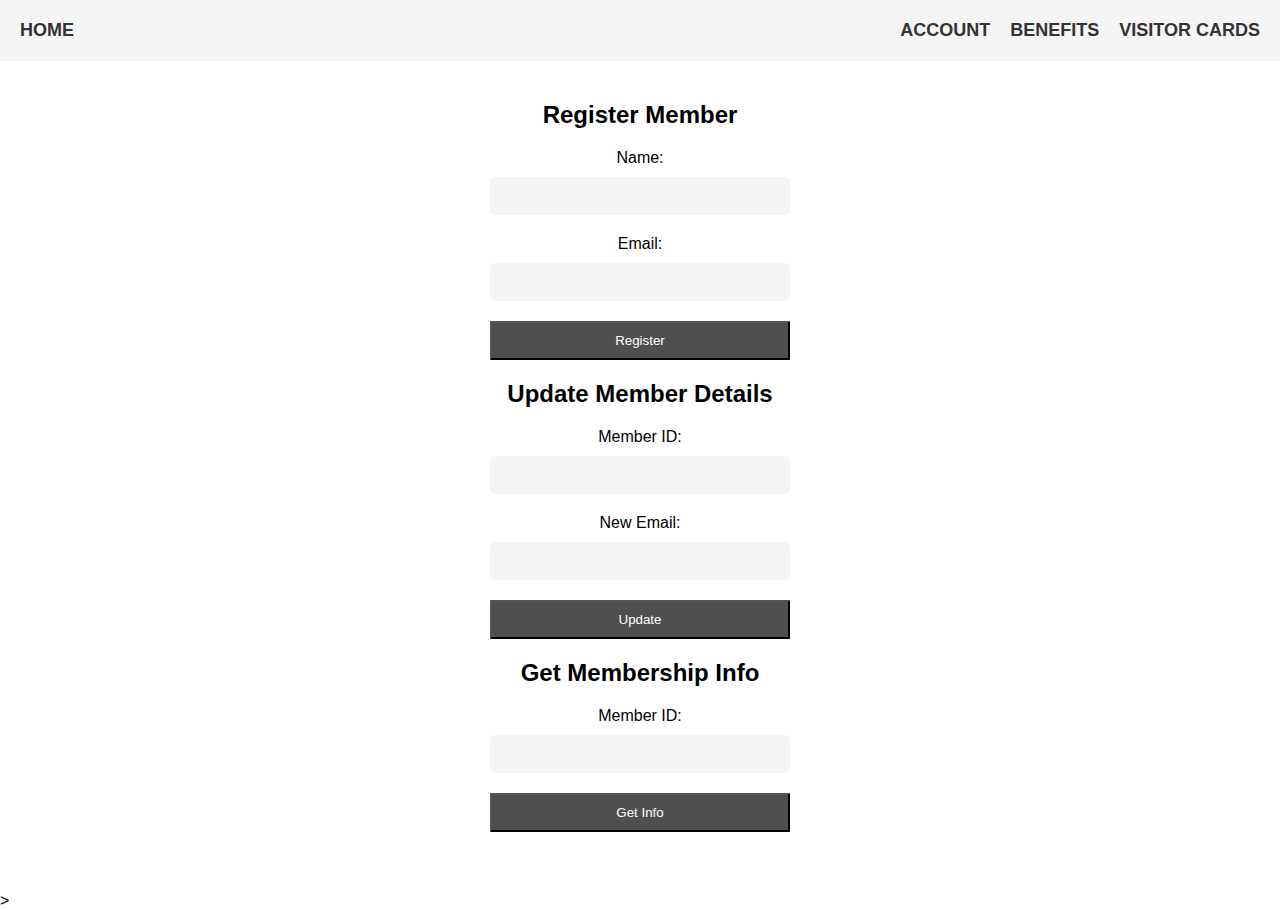
<file: src/main/resources/static/memberAccount.html>
<!DOCTYPE html>
<html lang="en">
<head>
    <meta charset="UTF-8" />
    <meta name="viewport" content="width=device-width, initial-scale=1.0" />
    <title>My Website</title>
    <link rel="stylesheet" href="style.css">
</head>

<body>
<header>
    <nav>
        <ul class="nav-left">
            <li><a href="/" class="nav-link">Home</a></li>
        </ul>
        <ul class="nav-right">
            <li><a href="/memberAccount.html" class="nav-link">Account</a></li>
            <li><a href="/memberBenefits.html" class="nav-link">Benefits</a></li>
            <li><a href="/visitorReports.html" class="nav-link">Visitor Cards</a></li>
        </ul>
    </nav>
</header>
<main>
    <!-- Member Administration-->

    <div class="form-container">
        <h2>Register Member</h2>
        <form id="register-form">
            <label for="name">Name:</label>
            <input type="text" id="name" required />
            <label for="email">Email:</label>
            <input type="email" id="email" required />
            <button type="submit">Register</button>
        </form>
        <div id="register-result"></div>
    </div>

    <div class="form-container">
        <h2>Update Member Details</h2>
        <form id="update-form">
            <label for="member-id">Member ID:</label>
            <input type="text" id="member-id" required />
            <label for="new-email">New Email:</label>
            <input type="email" id="new-email" required />
            <button type="submit">Update</button>
        </form>
        <div id="update-result"></div>
    </div>

    <div class="form-container">
        <h2>Get Membership Info</h2>
        <form id="info-form">
            <label for="info-member-id">Member ID:</label>
            <input type="text" id="info-member-id" required />
            <button type="submit">Get Info</button>
        </form>
        <div id="info-result"></div>
    </div>
</main>
<script>
    class GlobalCustomException extends Error {
        constructor(message, statusCode) {
            super(message);
            this.statusCode = statusCode;
        }
    }
    const currentPage = window.location.pathname;
    const navLinks = document.querySelectorAll('.nav-link');

    navLinks.forEach(link => {
        if (link.getAttribute('href') === currentPage) {
            link.classList.add('active');
        }
    });
    window.addEventListener("load", () => {
        window.addEventListener("resize", () => {
            if (window.innerWidth < 660) {
                window.resizeTo(660, window.innerHeight);
            }
        });
    });
    // Member Register Form
    document.getElementById("register-form").addEventListener("submit", async (event) => {
        event.preventDefault();
        const name = document.getElementById("name").value;
        const email = document.getElementById("email").value;

        const requestBody = `<soapenv:Envelope xmlns:soapenv="http://schemas.xmlsoap.org/soap/envelope/" xmlns:ser="http://services.saxonheritagecharity.example.com/">
                <soapenv:Header/>
                <soapenv:Body>
                    <ser:registerMember>
                        <ser:arg0>${name}</ser:arg0>
                        <ser:arg1>${email}</ser:arg1>
                    </ser:registerMember>
                </soapenv:Body>
            </soapenv:Envelope>`;

        const responseElement = document.getElementById("register-result");
        try {
            const response = await fetch("/soap-api/memberService", {
                method: "POST",
                headers: {
                    "Content-Type": "text/xml"
                },
                body: requestBody
            });

            const responseText = await response.text();
            responseElement.innerHTML = `<pre>${responseText}</pre>`;
        } catch (error) {
            responseElement.textContent = `Error: ${error.message}`;
        }
    });

    // Update Member Information
    document.getElementById("update-form").addEventListener("submit", async (event) => {
        event.preventDefault();
        const memberId = document.getElementById("member-id").value;
        const newEmail = document.getElementById("new-email").value;

        const requestBody = `<soapenv:Envelope xmlns:soapenv="http://schemas.xmlsoap.org/soap/envelope/" xmlns:ser="http://services.saxonheritagecharity.example.com/">
                <soapenv:Header/>
                <soapenv:Body>
                    <ser:updateMemberDetails>
                        <ser:arg0>${memberId}</ser:arg0>
                        <ser:arg1>${newEmail}</ser:arg1>
                    </ser:updateMemberDetails>
                </soapenv:Body>
            </soapenv:Envelope>`;

        const responseElement = document.getElementById("update-result");
        try {
            const response = await fetch("/soap-api/memberService", {
                method: "POST",
                headers: {
                    "Content-Type": "text/xml"
                },
                body: requestBody
            });

            const responseText = await response.text();
            responseElement.innerHTML = `<pre>${responseText}</pre>`;
        } catch (error) {
            responseElement.textContent = `Error: ${error.message}`;
        }
    });

    // Get Member Information
    document.getElementById("info-form").addEventListener("submit", async (event) => {
        event.preventDefault();
        const memberId = document.getElementById("info-member-id").value;

        const requestBody = `<soapenv:Envelope xmlns:soapenv="http://schemas.xmlsoap.org/soap/envelope/" xmlns:ser="http://services.saxonheritagecharity.example.com/">
                <soapenv:Header/>
                <soapenv:Body>
                    <ser:getMembershipInfo>
                        <ser:arg0>${memberId}</ser:arg0>
                    </ser:getMembershipInfo>
                </soapenv:Body>
            </soapenv:Envelope>`;

        const responseElement = document.getElementById("info-result");
        try {
            const response = await fetch("/soap-api/memberService", {
                method: "POST",
                headers: {
                    "Content-Type": "text/xml"
                },
                body: requestBody
            });

            const responseText = await response.text();
            responseElement.innerHTML = `<pre>${responseText}</pre>`;
        } catch (error) {
            responseElement.textContent = `Error: ${error.message}`;
        }
    });
</script>

</body>>
</html>
</file>
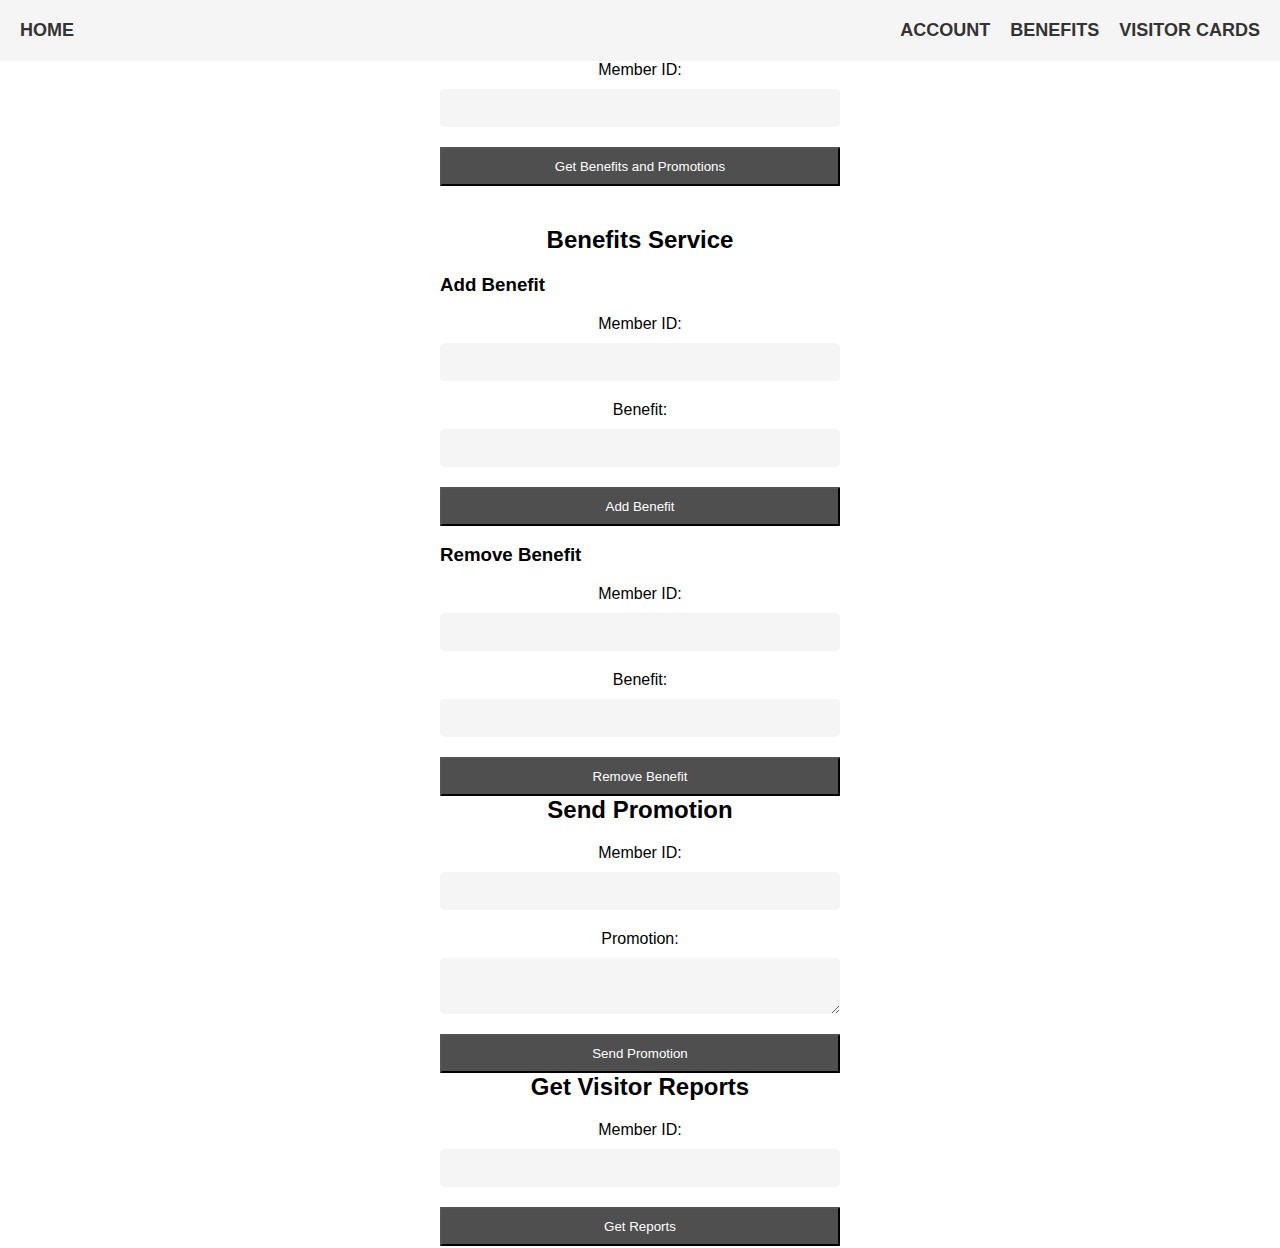
<file: src/main/resources/static/memberAdmin.html>
<!DOCTYPE html>
<html lang="en">
<head>
    <meta charset="UTF-8">
    <meta name="viewport" content="width=device-width, initial-scale=1.0">
    <title>Saxon Heritage</title>
    <link rel="stylesheet" href="style.css">
</head>
<body>
<style>
    form {
        max-width: 400px;
        margin: 0 auto;
    }

</style>
<header>
    <nav>
        <ul class="nav-left">
            <li><a href="/" class="nav-link">Home</a></li>
        </ul>
        <ul class="nav-right">
            <li><a href="/memberAccount.html" class="nav-link">Account</a></li>
            <li><a href="/memberBenefits.html" class="nav-link">Benefits</a></li>
            <li><a href="/visitorReports.html" class="nav-link">Visitor Cards</a></li>
        </ul>
    </nav>
</header>

<section id="member-benefits-container">

    <form id="get-benefits-promotions-form">
        <label for="member-id">Member ID:</label>
        <input type="text" id="member-id" name="member-id">
        <button type="submit">Get Benefits and Promotions</button>
    </form>
    <div id="get-benefits-result" class="benefits-result"></div>
    <div id="promotions-result" class="promotions-result"></div>


    <!--Benefits-->

    <h2>Benefits Service</h2>
    <h3>Add Benefit</h3>
    <form id="add-benefit-form">
        <label for="add-benefit-member-id">Member ID:</label>
        <input type="text" id="add-benefit-member-id" required>
        <label for="benefit-name">Benefit:</label>
        <input type="text" id="benefit-name" required>
        <button type="submit">Add Benefit</button>
    </form>
    <div id="add-benefit-result"></div>

    <h3>Remove Benefit</h3>
    <form id="remove-benefit-form">
        <label for="remove-benefit-member-id">Member ID:</label>
        <input type="text" id="remove-benefit-member-id" required>
        <label for="remove-benefit-name">Benefit:</label>
        <input type="text" id="remove-benefit-name" required>
        <button type="submit">Remove Benefit</button>
    </form>
    <div id="remove-benefit-result"></div>

    <!--Promotions-->

    <h2>Send Promotion</h2>
    <form id="promotion-form">
        <label for="promotion-member-id">Member ID:</label>
        <input type="text" id="promotion-member-id" required>
        <label for="promotion">Promotion:</label>
        <textarea id="promotion" required></textarea>
        <button type="submit">Send Promotion</button>
    </form>
    <div id="promotion-result"></div>

    <h2>Get Visitor Reports</h2>
    <form id="visitor-report-form">
        <label for="visitor-report-member-id">Member ID:</label>
        <input type="text" id="visitor-report-member-id" required>
        <button type="submit">Get Reports</button>
    </form>
    <div id="visitor-report-result"></div>
</section>
<script>

    class GlobalCustomException extends Error {
        constructor(message, statusCode) {
            super(message);
            this.statusCode = statusCode;
        }
    }

    // Member Add Benefit
        document.getElementById("add-benefit-form").addEventListener("submit", async (event) => {
            event.preventDefault();
            const memberId = document.getElementById("add-benefit-member-id").value;
            const benefit = document.getElementById("benefit-name").value;

            const requestBody = `<soapenv:Envelope xmlns:soapenv="http://schemas.xmlsoap.org/soap/envelope/" xmlns:ser="http://services.saxonheritagecharity.example.com/">
    <soapenv:Header/>
    <soapenv:Body>
        <ser:addMemberBenefit>
            <ser:memberId>${memberId}</ser:memberId>
            <ser:benefit>${benefit}</ser:benefit>
        </ser:addMemberBenefit>
    </soapenv:Body>
    </soapenv:Envelope>`;

            const responseElement = document.getElementById("add-benefit-result");
            try {
                const response = await fetch("/soap-api/benefitsService", {
                    method: "POST",
                    headers: {
                        "Content-Type": "text/xml"
                    },
                    body: requestBody
                });

                const responseText = await response.text();
                const parser = new DOMParser();
                const xmlDoc = parser.parseFromString(responseText, "text/xml");

                if (response.ok) {
                    responseElement.textContent = "Benefit added successfully.";
                } else {
                    const faultString = xmlDoc.getElementsByTagName("faultstring")[0].textContent;
                    responseElement.textContent = faultString;
                }
            } catch (error) {
                responseElement.textContent = `${error.message}`;
            }
        });


    // Member Remove Benefit
    document.getElementById("remove-benefit-form").addEventListener("submit", async (event) => {
        event.preventDefault();
        const memberId = document.getElementById("remove-benefit-member-id").value;
        const benefit = document.getElementById("remove-benefit-name").value;

        const requestBody = `<soapenv:Envelope xmlns:soapenv="http://schemas.xmlsoap.org/soap/envelope/" xmlns:ser="http://services.saxonheritagecharity.example.com/">
  <soapenv:Header/>
  <soapenv:Body>
      <ser:removeMemberBenefit>
          <ser:memberId>${memberId}</ser:memberId>
          <ser:benefit>${benefit}</ser:benefit>
      </ser:removeMemberBenefit>
  </soapenv:Body>
  </soapenv:Envelope>`;

        const responseElement = document.getElementById("remove-benefit-result");
        try {
            const response = await fetch("/soap-api/benefitsService", {
                method: "POST",
                headers: {
                    "Content-Type": "text/xml"
                },
                body: requestBody
            });

            const responseText = await response.text();

            const parser = new DOMParser();
            const xmlDoc = parser.parseFromString(responseText, "text/xml");

            if (response.ok) {
                responseElement.textContent = "Benefit removed successfully.";
            } else {
                const faultString = xmlDoc.getElementsByTagName("faultstring")[0].textContent;
                console.log(faultString); // Debug: Log the fault string for debugging purposes
                responseElement.textContent = faultString;
            }
        } catch (error) {
            responseElement.textContent = `${error.message}`;
        }
    });


    // Member Add Promotion
    document.getElementById("promotion-form").addEventListener("submit", async (event) => {
        event.preventDefault();
        const memberId = document.getElementById("promotion-member-id").value;
        const promotion = document.getElementById("promotion").value;

        const requestBody = `<soapenv:Envelope xmlns:soapenv="http://schemas.xmlsoap.org/soap/envelope/" xmlns:ser="http://services.saxonheritagecharity.example.com/">
            <soapenv:Header/>
            <soapenv:Body>
                <ser:sendPromotion>
                    <ser:arg0>${memberId}</ser:arg0>
                    <ser:arg1>${promotion}</ser:arg1>
                </ser:sendPromotion>
            </soapenv:Body>
        </soapenv:Envelope>`;

        const responseElement = document.getElementById("promotion-result");
        try {
            const response = await fetch("/soap-api/memberService", {
                method: "POST",
                headers: {
                    "Content-Type": "text/xml"
                },
                body: requestBody
            });

            if (response.ok) {
                responseElement.textContent = "Promotion sent successfully.";
            } else {
                const responseText = await response.text();
                const parser = new DOMParser();
                const xmlDoc = parser.parseFromString(responseText, "text/xml");
                const faultCode = xmlDoc.getElementsByTagName("faultcode")[0]?.textContent;
                const faultString = xmlDoc.getElementsByTagName("faultstring")[0]?.textContent;
                if (faultCode === "soap:Server" && (faultString.startsWith("Member not found") || faultString.startsWith("Invalid member ID"))) {
                    responseElement.textContent = "Member not found.";
                } else {
                    responseElement.innerHTML = `<pre>${faultString}</pre>`;
                }
            }
        } catch (error) {
            responseElement.textContent = `${error.message}`;
        }
    });
    // Member Get Visitor Reports
    document.getElementById("visitor-report-form").addEventListener("submit", async (event) => {
        event.preventDefault();
        const memberId = document.getElementById("visitor-report-member-id").value;

        const requestBody = `<soapenv:Envelope xmlns:soapenv="http://schemas.xmlsoap.org/soap/envelope/" xmlns:ser="http://services.saxonheritagecharity.example.com/">
<soapenv:Header/>
<soapenv:Body>
    <ser:getVisitorReports>
        <ser:arg0>${memberId}</ser:arg0>
    </ser:getVisitorReports>
</soapenv:Body>
</soapenv:Envelope>`;

        const responseElement = document.getElementById("visitor-report-result");
        try {
            const response = await fetch("/soap-api/memberService", {
                method: "POST",
                headers: {
                    "Content-Type": "text/xml"
                },
                body: requestBody
            });

            const responseText = await response.text();
            const parser = new DOMParser();
            const xmlDoc = parser.parseFromString(responseText, "text/xml");

            if (response.ok) {
                const reports = xmlDoc.getElementsByTagName("item");
                let result = "<ul>";
                for (let i = 0; i < reports.length; i++) {
                    let reportText = reports[i].textContent.trim();
                    if (reportText !== "") {
                        result += `<li>${reportText}</li>`;
                    }
                }
                result += "</ul>";
                responseElement.innerHTML = result;
            } else {
                const faultString = xmlDoc.getElementsByTagName("faultstring")[0].textContent;
                responseElement.innerHTML = `<pre>${faultString}</pre>`;
            }

        } catch (error) {
            responseElement.innerHTML = `${error.message}`;
        }
    });

    const currentPage = window.location.pathname;
    const navLinks = document.querySelectorAll('.nav-link');
    navLinks.forEach(link => {
        if (link.getAttribute('href') === currentPage) {
            link.classList.add('active');
        }
    });
    // Get Member Benefits and Promotions
    document.getElementById("get-benefits-promotions-form").addEventListener("submit", async (event) => {
        event.preventDefault();
        const memberId = document.getElementById("member-id").value;
        console.log(memberId)

        const benefitsRequestBody = `<soapenv:Envelope xmlns:soapenv="http://schemas.xmlsoap.org/soap/envelope/" xmlns:ser="http://services.saxonheritagecharity.example.com/">
    <soapenv:Header/>
    <soapenv:Body>
      <ser:getMemberBenefits>
        <ser:memberId>${memberId}</ser:memberId>
      </ser:getMemberBenefits>
    </soapenv:Body>
  </soapenv:Envelope>`;
        const promotionsRequestBody = `<soapenv:Envelope xmlns:soapenv="http://schemas.xmlsoap.org/soap/envelope/" xmlns:ser="http://services.saxonheritagecharity.example.com/">
    <soapenv:Header/>
    <soapenv:Body>
      <ser:getPromotions>
        <arg0>${memberId}</arg0>
      </ser:getPromotions>
    </soapenv:Body>
  </soapenv:Envelope>`;

        const benefitsResponseElement = document.getElementById("get-benefits-result");
        const promotionsResponseElement = document.getElementById("promotions-result");

        async function handleResponse(response, responseElement, headerElement) {
            const responseText = await response.text();
            const parser = new DOMParser();
            const xmlDoc = parser.parseFromString(responseText, "text/xml");

            if (response.ok) {
                const items = xmlDoc.getElementsByTagName("item");
                if (items.length > 0) {
                    headerElement.style.display = "block";
                    let result = "<ul>";
                    for (let i = 0; i < items.length; i++) {
                        let itemText = items[i].textContent.trim();
                        if (itemText !== "") {
                            result += `<li>${itemText}</li>`;
                        }
                    }
                    result += "</ul>";
                    responseElement.innerHTML = result;
                } else {
                    headerElement.style.display = "none";
                    responseElement.innerHTML = "";
                }
            } else {
                const faultString = xmlDoc.getElementsByTagName("faultstring")[0].textContent;
                const customException = new GlobalCustomException(faultString, response.status);
                responseElement.innerHTML = `<pre>${customException.message} (Status code: ${customException.statusCode})</pre>`;
            }
        }

        try {
            const benefitsHeaderElement = document.createElement("h2");
            benefitsHeaderElement.textContent = "You have the following benefits:";
            benefitsHeaderElement.style.display = "none";
            benefitsResponseElement.insertAdjacentElement("beforebegin", benefitsHeaderElement);

            const benefitsResponse = await fetch("/soap-api/benefitsService", {
                method: "POST",
                headers: {
                    "Content-Type": "text/xml",
                },
                body: benefitsRequestBody,
            });

            await handleResponse(benefitsResponse, benefitsResponseElement, benefitsHeaderElement);

            const promotionsHeaderElement = document.createElement("h2");
            promotionsHeaderElement.textContent = "You have the following promotions:";
            promotionsHeaderElement.style.display = "none";
            promotionsResponseElement.insertAdjacentElement("beforebegin", promotionsHeaderElement);

            const promotionsResponse = await fetch("/soap-api/memberService", {
                method: "POST",
                headers: {
                    "Content-Type": "text/xml",
                },
                body: promotionsRequestBody,
            });

            await handleResponse(promotionsResponse, promotionsResponseElement, promotionsHeaderElement);
        } catch (error) {
            benefitsResponseElement.innerHTML = `${error.message}`;
            promotionsResponseElement.innerHTML = `${error.message}`;
        }
    });

</script>
</body>
</html>
</file>
<file: src/main/resources/static/style.css>
/* Global styles */
body {
    font-family: sans-serif;
    margin: 0;
    padding: 0;
    min-width: 660px;
    resize: horizontal;
}


header {
    background-color: #f5f5f5;
    padding: 20px;
}

nav {
    display: flex;
    justify-content: space-between;
    align-items: center;
}
.nav-link {
    color: #333;
    text-decoration: none;
    font-weight: bold;
    font-size: 18px;
    text-transform: uppercase;
}

.nav-link:hover {
    color: #4f4f4f;
}

.nav-link.active {
    background-color: #333;
    color: #fff;
    padding: 10px;
    border-radius: 5px;
}


.nav-left {
    list-style: none;
    margin: 0;
    padding: 0;
}

.nav-right {
    list-style: none;
    margin: 0;
    padding: 0;
    display: flex;
}

.nav-right li {
    margin: 0 10px;
}

.nav-right li:first-child {
    margin-left: 0;
}

.nav-right li:last-child {
    margin-right: 0;
}

.nav-right a {
    color: #333;
    text-decoration: none;
    font-weight: bold;
    font-size: 18px;
    text-transform: uppercase;
}

.nav-right a:hover {
    color: #4f4f4f;
}

/* Main styles */
form {
    display: flex;
    flex-direction: column;
    align-items: center;
}

form label {
    margin-bottom: 10px;
    font-size: 16px;
}

form input, form textarea {
    padding: 10px;
    border-radius: 5px;
    border: none;
    margin-bottom: 20px;
    font-size: 16px;
    width: 100%;
    box-sizing: border-box;
    background-color: #f5f5f5;
    min-width: 300px;
}

form button[type="submit"] {
    padding: 10px 20px;
    background-color: #4f4f4f;
    color: #fff;
    border-radius: 1px;
    transition: background-color 0.3s ease;
    width: 100%;
    max-width: 400px;
}

form button[type="submit"]:hover {
    background-color: #333;
}
main {
    padding: 40px;
    display: flex;
    flex-direction: column;
    align-items: center;
}

h2 {
    margin-top: 0;
    font-size: 24px;
    text-align: center;
}

.form-container {
    display: flex;
    flex-direction: column;
    align-items: center;
    margin-bottom: 20px;
    max-width: 400px;
    width: 100%;
}

label {
    margin-bottom: 10px;
    font-size: 16px;
}

input {
    padding: 10px;
    border-radius: 5px;
    border: none;
    margin-bottom: 20px;
    font-size: 16px;
    width: 100%;
    box-sizing: border-box;
    background-color: #f5f5f5;
}

button {
    padding: 10px 20px;
    background-color: #5f5f5f;
    color: #fff;
    transition: background-color 0.3s ease;
}
button:hover {
    background-color: #7f7f7f;
}

.response {
    margin-top: 10px;
    font-size: 14px;
    border-radius: 5px;
    padding: 10px;
    overflow-wrap: break-word;
}

/* Card */

.card {
    background-color: #f5f5f5;
    border-radius: 8px;
    box-shadow: 0px 0px 10px rgba(0, 0, 0, 0.1);
    margin: 20px;
    padding: 20px;
    text-align: center;
}

.card h2 {
    font-size: 24px;
    margin-bottom: 10px;
}

.card p {
    font-size: 16px;
    line-height: 1.5;
    margin-bottom: 20px;
}

.card a {
    background-color: #5f5f5f;
    border-radius: 4px;
    color: #fff;
    display: inline-block;
    padding: 10px 20px;
    text-decoration: none;
    transition: background-color 0.3s ease;
}

.card a:hover {
    background-color: #4f4f4f;
}


.member-account-card {
    background-color: #fff;
}

.member-benefits-card {
    background-color: #e6f2ff;
}

.visitor-reports-card {
    background-color: #ccffcc;
}
#member-benefits-container .form-container {
    max-width: 600px;
}
#member-benefits-container {
    max-width: 400px;
    margin: 0 auto;
}
.benefits-promotions-result {
    display: flex;
    justify-content: space-between;
    align-items: center;
    margin-top: 20px;
}

.benefits-result,
.promotions-result {
    flex: 1;
    margin: 0 10px;
    padding: 10px;
}

.benefits-result ul,
.promotions-result ul {
    list-style: none;
    padding: 0;
    margin: 0;
}

.benefits-result li,
.promotions-result li {
    margin-bottom: 5px;
    list-style-type: disc;
}

.benefits-result pre,
.promotions-result pre {
    margin: 0;
}
</file>
